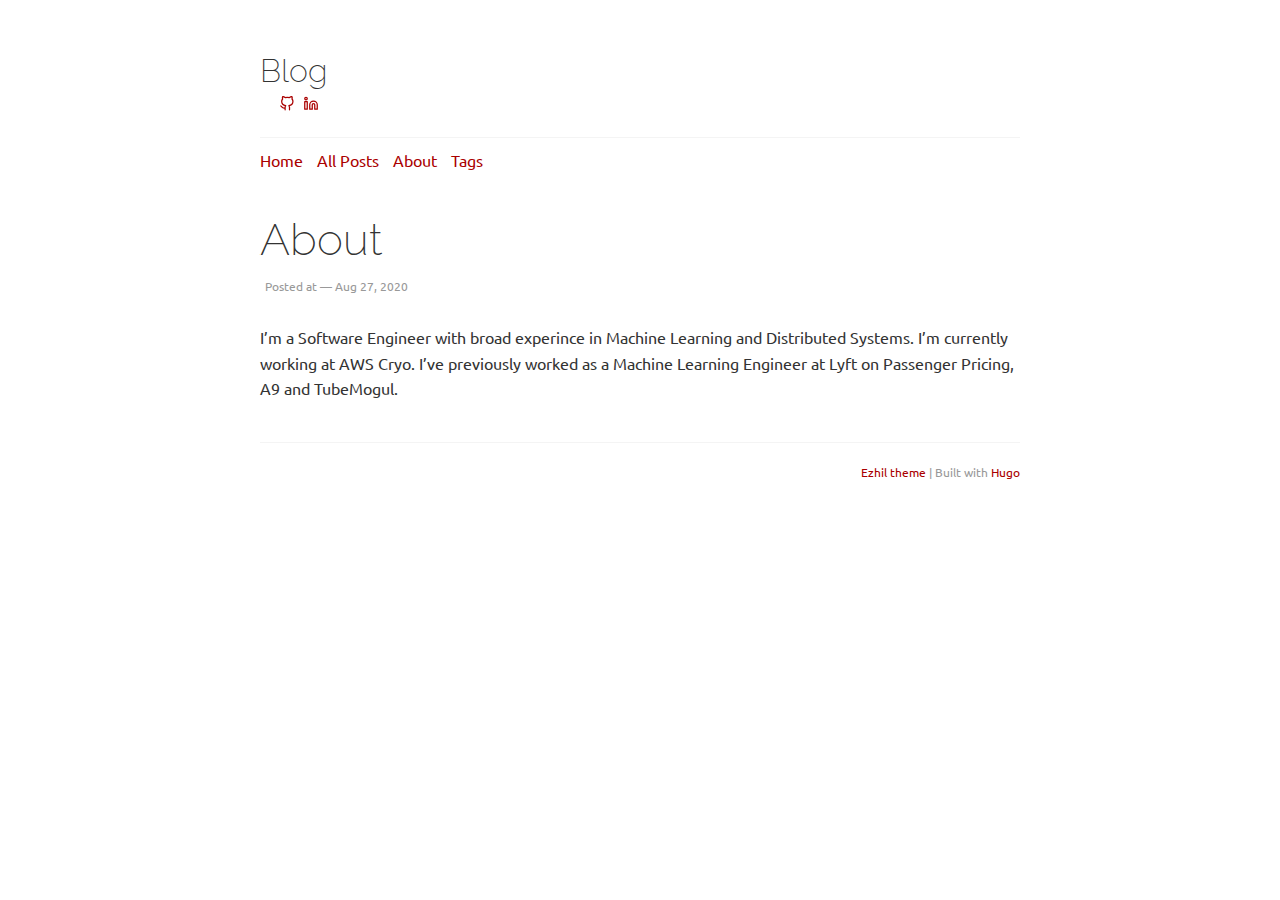
<file: about/index.html>
<!DOCTYPE html>
<html>
<head>
	<meta charset="utf-8" />
	<meta http-equiv="X-UA-Compatible" content="IE=edge"><title>About - Blog</title><meta name="viewport" content="width=device-width, initial-scale=1">
	<meta property="og:title" content="About" />
<meta property="og:description" content="I&rsquo;m a Software Engineer with broad experince in Machine Learning and Distributed Systems. I&rsquo;m currently working at AWS Cryo. I&rsquo;ve previously worked as a Machine Learning Engineer at Lyft on Passenger Pricing, A9 and TubeMogul." />
<meta property="og:type" content="article" />
<meta property="og:url" content="https://stangirala.github.io/about/" />
<meta property="article:published_time" content="2020-08-27T16:51:24-07:00" />
<meta property="article:modified_time" content="2020-08-27T16:51:24-07:00" />
<meta name="twitter:card" content="summary"/>
<meta name="twitter:title" content="About"/>
<meta name="twitter:description" content="I&rsquo;m a Software Engineer with broad experince in Machine Learning and Distributed Systems. I&rsquo;m currently working at AWS Cryo. I&rsquo;ve previously worked as a Machine Learning Engineer at Lyft on Passenger Pricing, A9 and TubeMogul."/>
<link href="https://fonts.googleapis.com/css?family=Ubuntu:300,400,300italic,400italic|Raleway:200,300" rel="stylesheet">

	<link rel="stylesheet" type="text/css" media="screen" href="https://stangirala.github.io/css/normalize.css" />
	<link rel="stylesheet" type="text/css" media="screen" href="https://stangirala.github.io/css/main.css" />

	<script src="https://stangirala.github.io/js/feather.min.js"></script>
	
	<script src="https://stangirala.github.io/js/main.js"></script>
</head>

<body>
	<div class="container wrapper post">
		<div class="header">
	<base href="https://stangirala.github.io/">
	<h1 class="site-title"><a href="https://stangirala.github.io/">Blog</a></h1>
	<div class="site-description"><nav class="nav social">
			<ul class="flat"><a href="https://github.com/stangirala" title="Github"><i data-feather="github"></i></a><a href="https://www.linkedin.com/in/sarmatangirala/" title="LinkedIn"><i data-feather="linkedin"></i></a></ul>
		</nav>
	</div>

	<nav class="nav">
		<ul class="flat">
			
			<li>
				<a href="/">Home</a>
			</li>
			
			<li>
				<a href="/posts">All posts</a>
			</li>
			
			<li>
				<a href="/about">About</a>
			</li>
			
			<li>
				<a href="/tags">Tags</a>
			</li>
			
		</ul>
	</nav>
</div>


		<div class="post-header">
			<h1 class="title">About</h1>
			<div class="meta">Posted at &mdash; Aug 27, 2020</div>
		</div>

		<div class="markdown">
			<p>I&rsquo;m a Software Engineer with broad experince in Machine Learning and Distributed
Systems. I&rsquo;m currently working at AWS Cryo. I&rsquo;ve previously worked as a Machine
Learning Engineer at Lyft on Passenger Pricing, A9 and TubeMogul.</p>

		</div>

		<div class="post-tags">
			
		</div>
		</div>
	<div class="footer wrapper">
	<nav class="nav">
		<div> <a href="https://github.com/vividvilla/ezhil">Ezhil theme</a> | Built with <a href="https://gohugo.io">Hugo</a></div>
	</nav>
</div>



<script>feather.replace()</script>
</body>
</html>
</file>
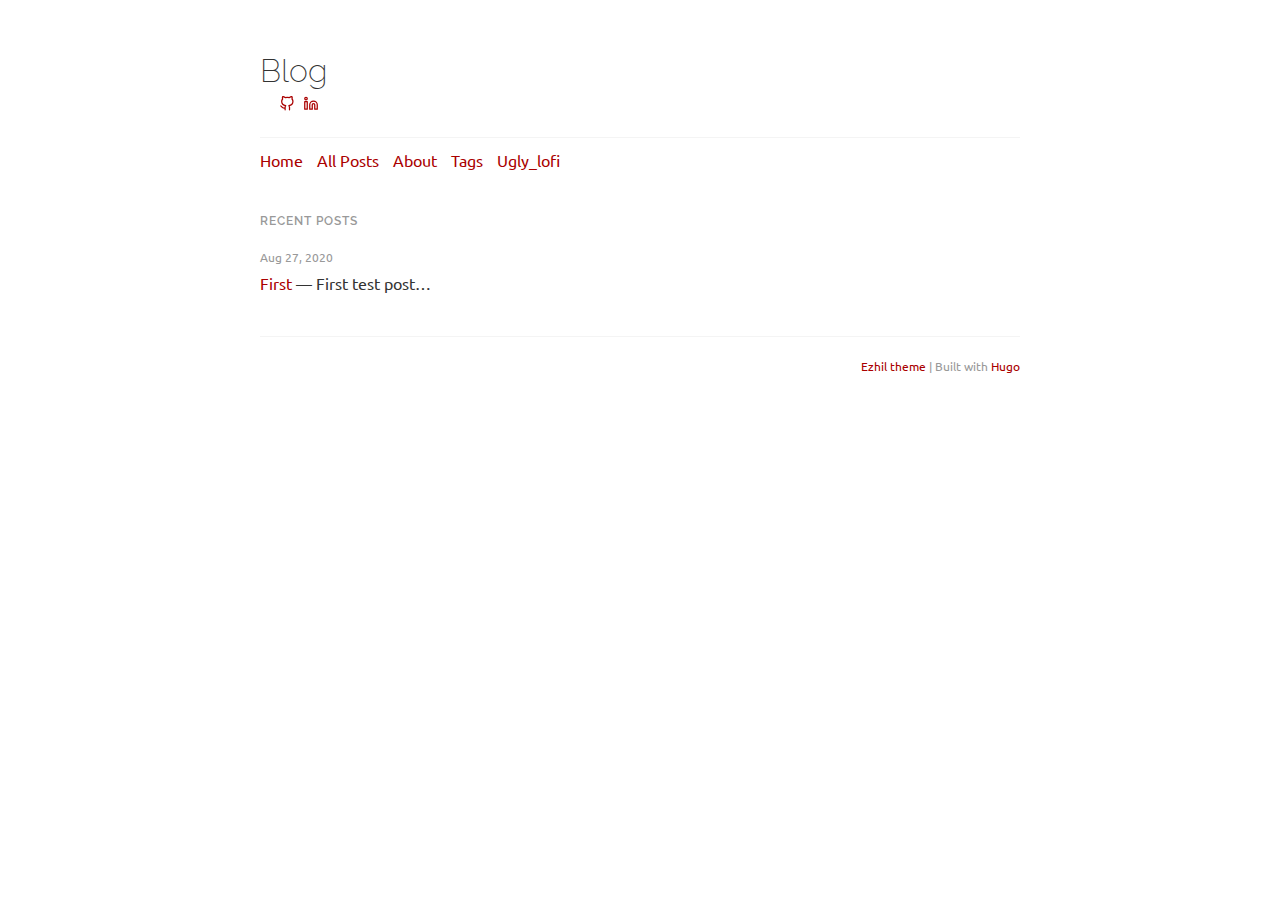
<file: page/1/index.html>
<!DOCTYPE html><html><head><title>https://stangirala.github.io/</title><link rel="canonical" href="https://stangirala.github.io/"/><meta name="robots" content="noindex"><meta charset="utf-8" /><meta http-equiv="refresh" content="0; url=https://stangirala.github.io/" /></head></html>
</file>
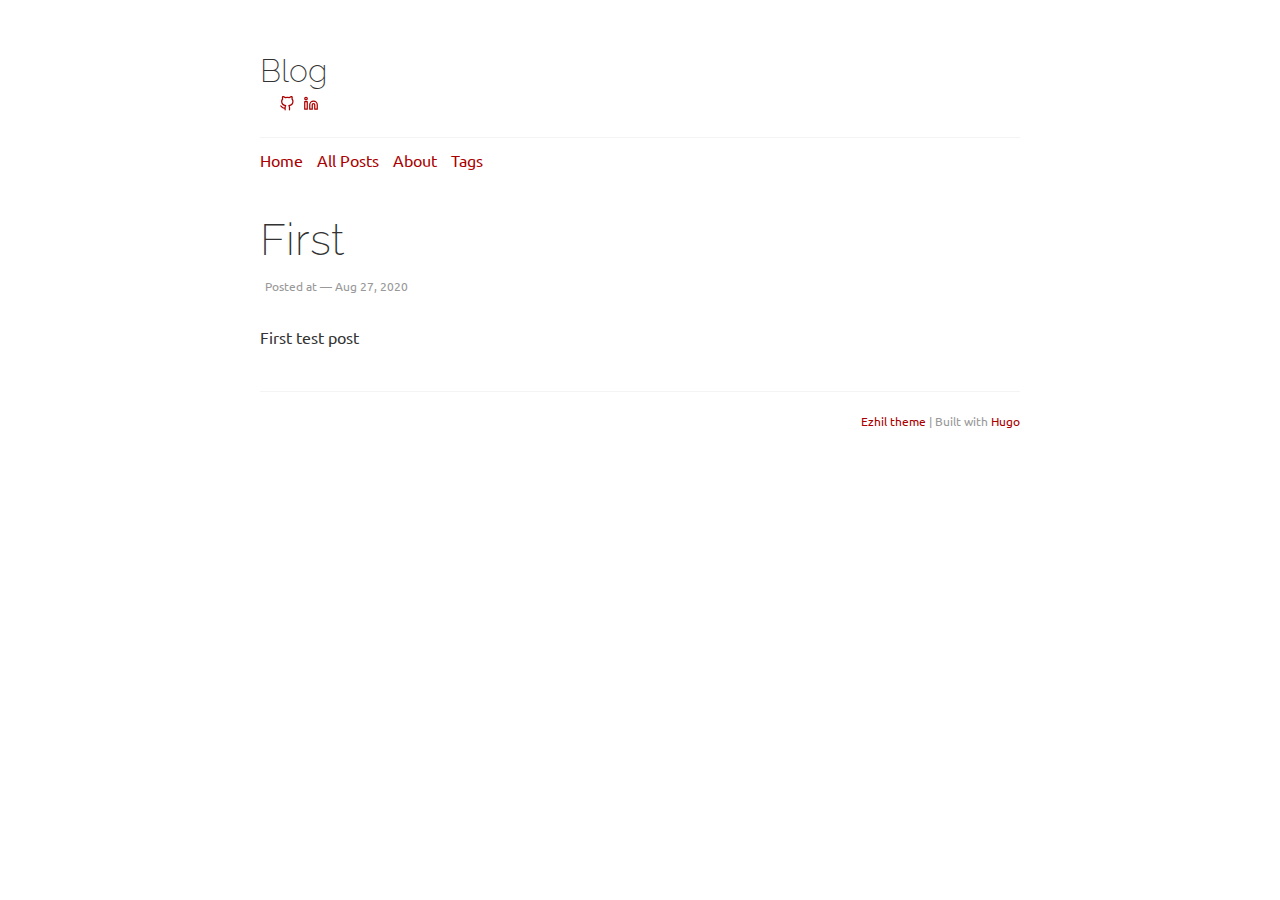
<file: posts/first/index.html>
<!DOCTYPE html>
<html>
<head>
	<meta charset="utf-8" />
	<meta http-equiv="X-UA-Compatible" content="IE=edge"><title>First - Blog</title><meta name="viewport" content="width=device-width, initial-scale=1">
	<meta property="og:title" content="First" />
<meta property="og:description" content="First test post" />
<meta property="og:type" content="article" />
<meta property="og:url" content="https://stangirala.github.io/posts/first/" />
<meta property="article:published_time" content="2020-08-27T16:43:20-07:00" />
<meta property="article:modified_time" content="2020-08-27T16:43:20-07:00" />
<meta name="twitter:card" content="summary"/>
<meta name="twitter:title" content="First"/>
<meta name="twitter:description" content="First test post"/>
<link href="https://fonts.googleapis.com/css?family=Ubuntu:300,400,300italic,400italic|Raleway:200,300" rel="stylesheet">

	<link rel="stylesheet" type="text/css" media="screen" href="https://stangirala.github.io/css/normalize.css" />
	<link rel="stylesheet" type="text/css" media="screen" href="https://stangirala.github.io/css/main.css" />

	<script src="https://stangirala.github.io/js/feather.min.js"></script>
	
	<script src="https://stangirala.github.io/js/main.js"></script>
</head>

<body>
	<div class="container wrapper post">
		<div class="header">
	<base href="https://stangirala.github.io/">
	<h1 class="site-title"><a href="https://stangirala.github.io/">Blog</a></h1>
	<div class="site-description"><nav class="nav social">
			<ul class="flat"><a href="https://github.com/stangirala" title="Github"><i data-feather="github"></i></a><a href="https://www.linkedin.com/in/sarmatangirala/" title="LinkedIn"><i data-feather="linkedin"></i></a></ul>
		</nav>
	</div>

	<nav class="nav">
		<ul class="flat">
			
			<li>
				<a href="/">Home</a>
			</li>
			
			<li>
				<a href="/posts">All posts</a>
			</li>
			
			<li>
				<a href="/about">About</a>
			</li>
			
			<li>
				<a href="/tags">Tags</a>
			</li>
			
		</ul>
	</nav>
</div>


		<div class="post-header">
			<h1 class="title">First</h1>
			<div class="meta">Posted at &mdash; Aug 27, 2020</div>
		</div>

		<div class="markdown">
			<p>First test post</p>

		</div>

		<div class="post-tags">
			
				
			
		</div>
		</div>
	<div class="footer wrapper">
	<nav class="nav">
		<div> <a href="https://github.com/vividvilla/ezhil">Ezhil theme</a> | Built with <a href="https://gohugo.io">Hugo</a></div>
	</nav>
</div>



<script>feather.replace()</script>
</body>
</html>
</file>
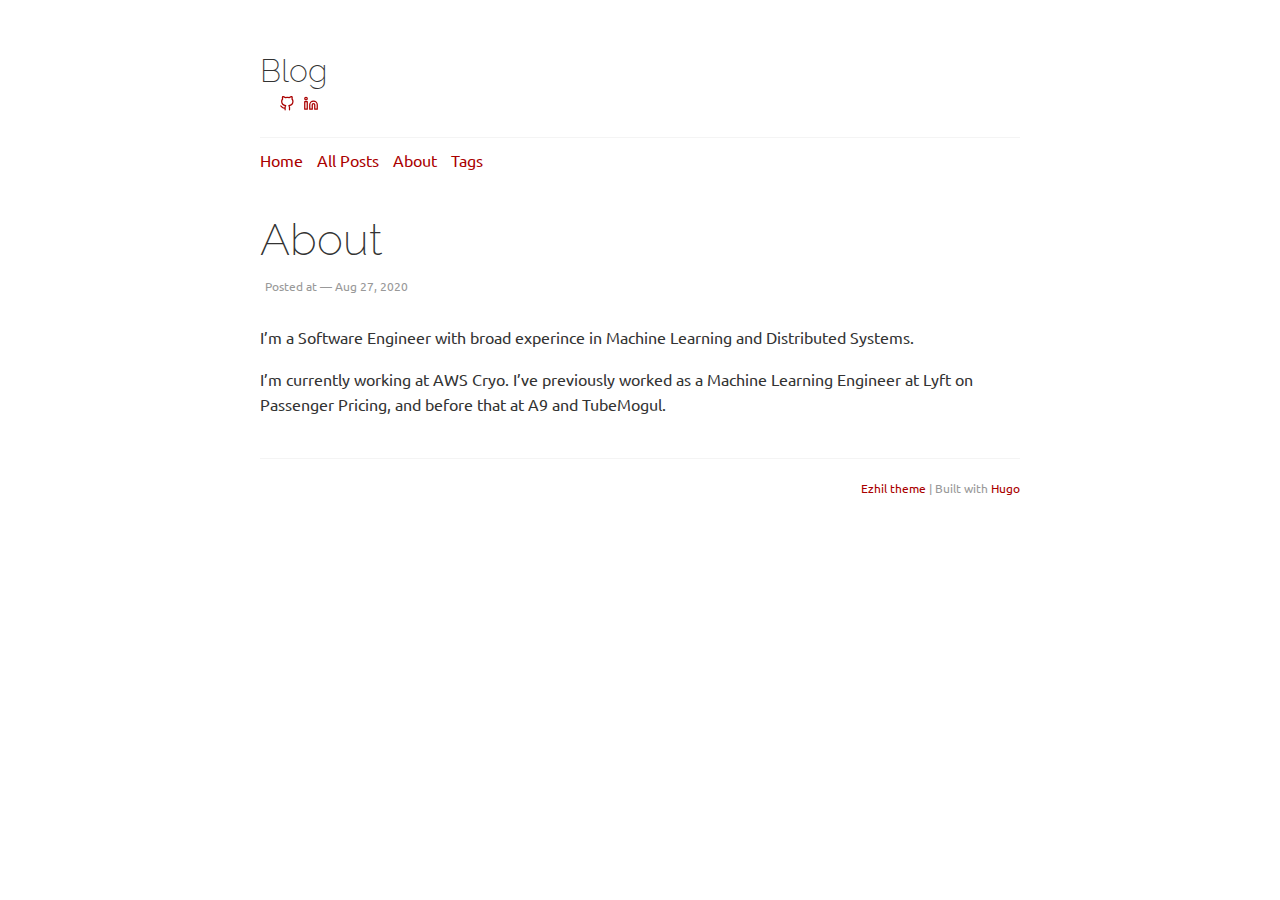
<file: blog/public/about/index.html>
<!DOCTYPE html>
<html>
<head>
	<meta charset="utf-8" />
	<meta http-equiv="X-UA-Compatible" content="IE=edge"><title>About - Blog</title><meta name="viewport" content="width=device-width, initial-scale=1">
	<meta property="og:title" content="About" />
<meta property="og:description" content="I&rsquo;m a Software Engineer with broad experince in Machine Learning and Distributed Systems.
I&rsquo;m currently working at AWS Cryo. I&rsquo;ve previously worked as a Machine Learning Engineer at Lyft on Passenger Pricing, and before that at A9 and TubeMogul." />
<meta property="og:type" content="article" />
<meta property="og:url" content="https://stangirala.github.io/about/" />
<meta property="article:published_time" content="2020-08-27T16:51:24-07:00" />
<meta property="article:modified_time" content="2020-08-27T16:51:24-07:00" />
<meta name="twitter:card" content="summary"/>
<meta name="twitter:title" content="About"/>
<meta name="twitter:description" content="I&rsquo;m a Software Engineer with broad experince in Machine Learning and Distributed Systems.
I&rsquo;m currently working at AWS Cryo. I&rsquo;ve previously worked as a Machine Learning Engineer at Lyft on Passenger Pricing, and before that at A9 and TubeMogul."/>
<link href="https://fonts.googleapis.com/css?family=Ubuntu:300,400,300italic,400italic|Raleway:200,300" rel="stylesheet">

	<link rel="stylesheet" type="text/css" media="screen" href="https://stangirala.github.io/css/normalize.css" />
	<link rel="stylesheet" type="text/css" media="screen" href="https://stangirala.github.io/css/main.css" />

	<script src="https://stangirala.github.io/js/feather.min.js"></script>
	
	<script src="https://stangirala.github.io/js/main.js"></script>
</head>

<body>
	<div class="container wrapper post">
		<div class="header">
	<base href="https://stangirala.github.io/">
	<h1 class="site-title"><a href="https://stangirala.github.io/">Blog</a></h1>
	<div class="site-description"><nav class="nav social">
			<ul class="flat"><a href="https://github.com/stangirala" title="Github"><i data-feather="github"></i></a><a href="https://www.linkedin.com/in/sarmatangirala/" title="LinkedIn"><i data-feather="linkedin"></i></a></ul>
		</nav>
	</div>

	<nav class="nav">
		<ul class="flat">
			
			<li>
				<a href="/">Home</a>
			</li>
			
			<li>
				<a href="/posts">All posts</a>
			</li>
			
			<li>
				<a href="/about">About</a>
			</li>
			
			<li>
				<a href="/tags">Tags</a>
			</li>
			
		</ul>
	</nav>
</div>


		<div class="post-header">
			<h1 class="title">About</h1>
			<div class="meta">Posted at &mdash; Aug 27, 2020</div>
		</div>

		<div class="markdown">
			<p>I&rsquo;m a Software Engineer with broad experince in Machine Learning and Distributed
Systems.</p>
<p>I&rsquo;m currently working at AWS Cryo. I&rsquo;ve previously worked as a Machine
Learning Engineer at Lyft on Passenger Pricing, and before that at A9 and TubeMogul.</p>

		</div>

		<div class="post-tags">
			
		</div>
		</div>
	<div class="footer wrapper">
	<nav class="nav">
		<div> <a href="https://github.com/vividvilla/ezhil">Ezhil theme</a> | Built with <a href="https://gohugo.io">Hugo</a></div>
	</nav>
</div>



<script>feather.replace()</script>
</body>
</html>
</file>
